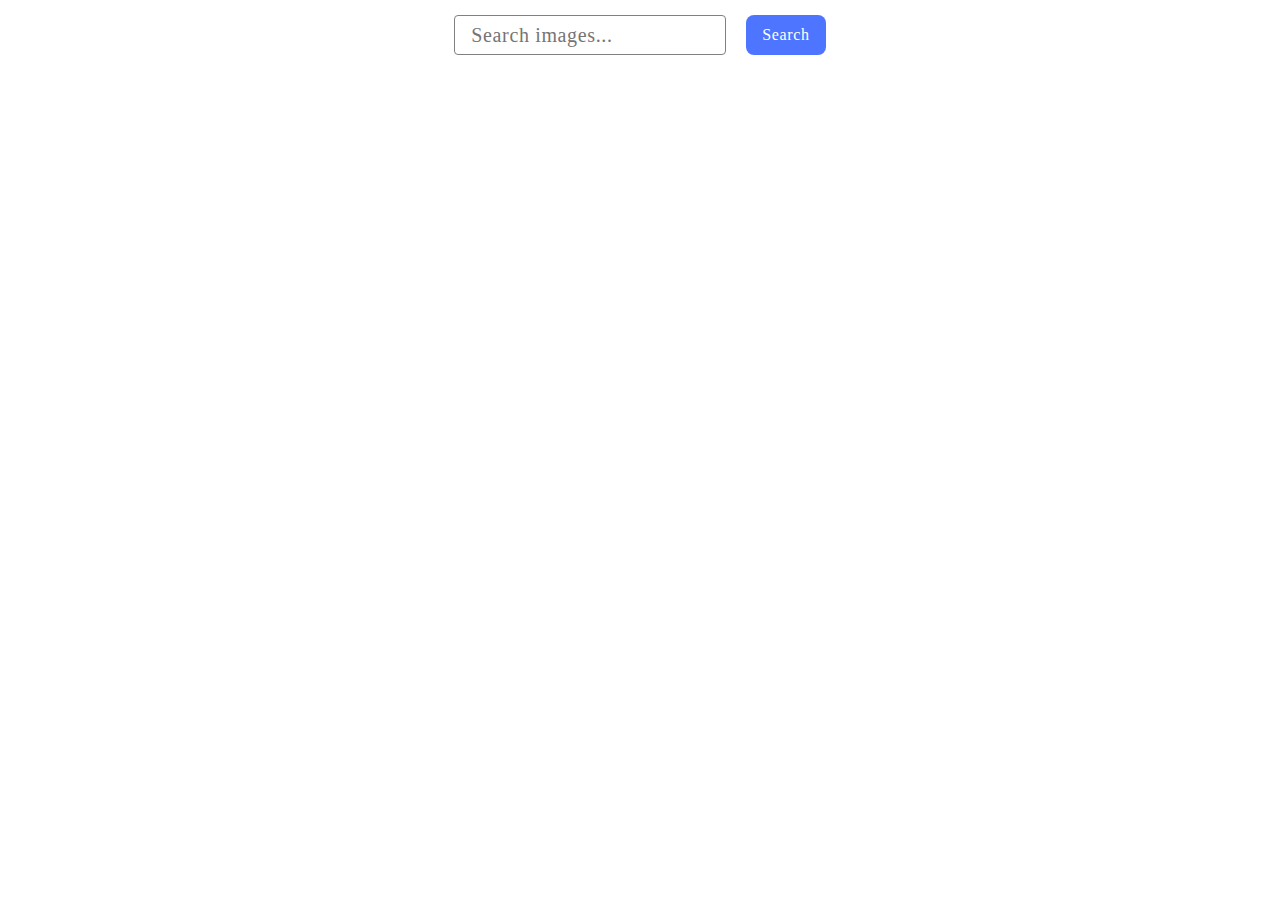
<file: src/index.html>
<!DOCTYPE html>
<html lang="en">
  <head>
    <meta charset="UTF-8" />
    <link rel="icon" type="image/svg+xml" href="/favicon.svg" />
    <meta name="viewport" content="width=device-width, initial-scale=1.0" />
    <title>GOIT-JS-HW-11</title>
    <link rel="stylesheet" href="./css/styles.css" />
  </head>
  <body>
    <form class="form">
      <input class="form-input" type="text" placeholder="Search images..." />
      <button class="form-btn" type="submit">Search</button>
    </form>

    <span class="loader"></span>

    <ul class="image-list"></ul>

    <script type="module" src="./main.js"></script>
  </body>
</html>
</file>
<file: src/css/styles.css>
.loader {
  display: none;
  margin-top: 15px;
  height: 30px;
  width: 10px;
  border-radius: 4px;
  color: #4e75ff;
  background: currentColor;
  position: relative;
  left: 47%;
  animation: ht 1s ease-in infinite alternate;
  box-shadow: 15px 0 0 -1px, -15px 0 0 -1px, 30px 0 0 -2px, -30px 0 0 -2px,
    45px 0 0 -3px, -45px 0 0 -3px;
}

@keyframes ht {
  100% {
    height: 0px;
  }
}

.form {
  display: flex;
  justify-content: center;
  gap: 20px;
  margin-top: 15px;
}

.gallery-item a {
  text-decoration: none;
}

.image-info p {
  margin: 0;
}

.form-input {
  box-sizing: border-box;
  width: 272px;
  height: 40px;
  border: 1px solid #808080;
  border-radius: 4px;
  transition: border-color 0.3s ease;
  padding-left: 16px;
  background: #fff;
  color: #2b2727;
  font-family: Montserrat;
  font-size: 20px;
  font-style: normal;
  font-weight: 400;
  line-height: 24px; /* 150% */
  letter-spacing: 0.64px;
}

.form-input:focus {
  border: 1px solid #4e75ff;
  outline: none;
}

.form-btn {
  padding: 8px 16px;
  border: none;
  border-radius: 8px;
  background: #4e75ff;
  transition: background-color 250ms ease;
  color: #fff;
  font-family: Montserrat;
  font-size: 16px;
  line-height: 24px; /* 150% */
  letter-spacing: 0.64px;
}

.form-btn:hover {
  background: #6c8cff;
}

.gallery-item {
  list-style: none;
  padding: 0;
  border: 1px solid #ddd;
  border-radius: 8px;
  overflow: hidden;
  position: relative;
  transition: transform 0.3s ease, box-shadow 0.3s ease;
}

.gallery-item:hover {
  transform: scale(1.05);
  box-shadow: 0 4px 8px rgba(0, 0, 0, 0.2);
}

.image-wrapper {
  width: 100%;
  height: 200px;
  overflow: hidden;
  display: flex;
  justify-content: center;
  align-items: center;
}

.gallery-image {
  display: block;
  width: 100%;
  height: auto;
  object-fit: cover;
}

.image-list {
  display: grid;
  grid-template-columns: repeat(3, 1fr);
  gap: 16px;
  width: 90%;
  max-width: 1200px;
  margin: 0 auto;
  padding: 10px;
  box-sizing: border-box;
}

.image-info {
  display: flex;
  padding: 10px;
  background-color: #fff;
  text-align: left;
}

.info-item b {
  color: #2e2f42;
  font-family: Montserrat;
  font-size: 12px;
  font-style: normal;
  font-weight: 600;
  line-height: 16px; /* 133.333% */
  letter-spacing: 0.48px;
}

.info-item {
  text-align: center;
  color: #2e2f42;
  line-height: 24px;
}
</file>
